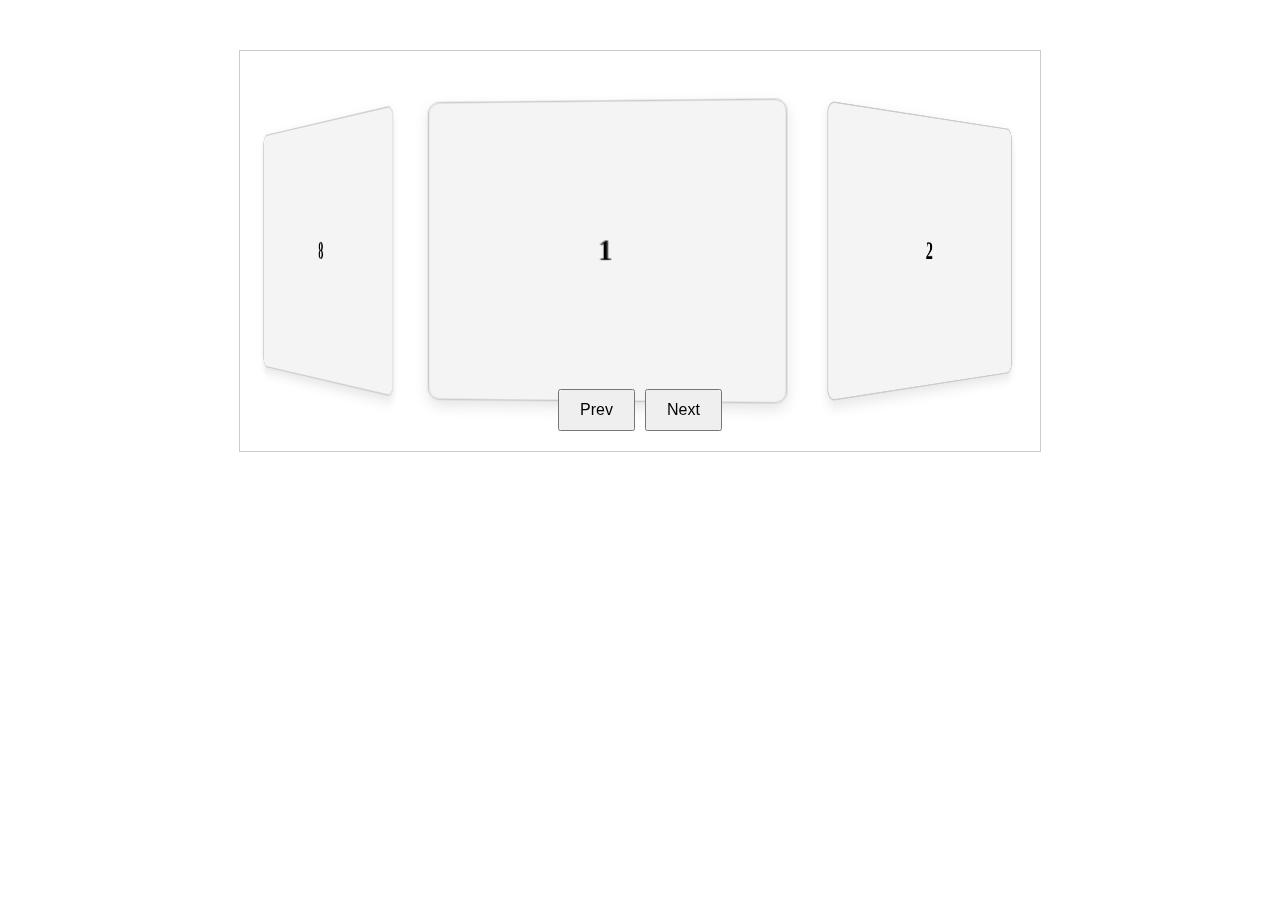
<file: index.html>
<!DOCTYPE html>
<html lang="it">
<head>
  <meta charset="UTF-8">
  <meta name="viewport" content="width=device-width, initial-scale=1.0">
  <title>Full-Ring 3D Carousel - Responsive & Touch</title>
  <style>
    /* Contenitore principale */
    .carousel-container {
      width: 800px;
      height: 400px;
      margin: 50px auto;
      perspective: 1000px;
      position: relative;
      overflow: hidden;
      border: 1px solid #ccc;
    }
    .carousel {
      width: 100%;
      height: 100%;
      position: relative;
      transform-style: preserve-3d;
    }
    .card {
      position: absolute;
      top: 50%;
      left: 50%;
      transform-style: preserve-3d;
      backface-visibility: hidden;
      transform: translate(-50%, -50%);
      /* Dimensioni e stile */
      width: 240px;
      height: 200px;
      background: #f4f4f4;
      border: 1px solid #ccc;
      border-radius: 8px;
      box-shadow: 0 4px 10px rgba(0,0,0,0.1);
      display: flex;
      align-items: center;
      justify-content: center;
      font-size: 1.2rem;
      font-weight: bold;
      transition: transform 0.27s ease;
    }
    .buttons {
      position: absolute;
      width: 100%;
      bottom: 20px;
      display: flex;
      justify-content: center;
      gap: 10px;
      z-index: 10;
    }
    .buttons button {
      padding: 10px 20px;
      font-size: 1rem;
      cursor: pointer;
    }
    
    /* Responsive per dispositivi piccoli */
    @media (max-width: 600px) {
      .carousel-container {
        width: 100%;
        height: 300px;
        margin: 20px auto;
      }
      .card {
        width: 180px;
        height: 150px;
        font-size: 1rem;
      }
      .buttons button {
        padding: 8px 16px;
        font-size: 0.9rem;
      }
    }
  </style>
</head>
<body>
  <div class="carousel-container">
    <div class="carousel" id="carousel">
      <!-- 8 card di esempio -->
      <div class="card">1</div>
      <div class="card">2</div>
      <div class="card">3</div>
      <div class="card">4</div>
      <div class="card">5</div>
      <div class="card">6</div>
      <div class="card">7</div>
      <div class="card">8</div>
    </div>
    <div class="buttons">
      <button id="prevBtn">Prev</button>
      <button id="nextBtn">Next</button>
    </div>
  </div>
  
  <script>
    /*******************************************************
     * VARIABILI E CONFIGURAZIONI
     *******************************************************/
    const carousel = document.getElementById('carousel');
    const cards = carousel.querySelectorAll('.card');
    const total = cards.length;
    
    // Calcola la larghezza effettiva della card e definisci un gap
    let cardWidth = parseFloat(getComputedStyle(cards[0]).width);
    let gap = 20;
    let circumference = total * (cardWidth + gap);
    let radius = circumference / (2 * Math.PI);
    let angleStep = 360 / total;
    
    let currentIndex = 0;
    let autoRotate = true;
    // Rotazione: circa 1 scheda ogni 3 secondi (~1/480 per frame)
    const rotationSpeed = 1 / 480;
    
    /*******************************************************
     * POSIZIONAMENTO DELLE CARD
     *******************************************************/
    cards.forEach((card, i) => {
      const cardAngle = i * angleStep;
      card.style.transform = `translate(-50%, -50%) rotateY(${cardAngle}deg) translateZ(${radius}px)`;
    });
    
    /*******************************************************
     * FUNZIONE RENDER
     *******************************************************/
    function render() {
      for (let i = 0; i < total; i++) {
        const angle = (i - currentIndex) * angleStep;
        cards[i].style.transform = `
          translate(-50%, -50%)
          rotateY(${angle}deg)
          translateZ(${radius}px)
        `;
      }
    }
    
    /*******************************************************
     * ROTAZIONE AUTOMATICA CONTINUA
     *******************************************************/
    function animate() {
      if (autoRotate) {
        currentIndex += rotationSpeed;
        render();
      }
      requestAnimationFrame(animate);
    }
    animate();
    
    // Ferma l'auto-rotazione al click o drag/touch
    function stopAutoRotate() {
      autoRotate = false;
    }
    
    /*******************************************************
     * NAVIGAZIONE CON I PULSANTI
     * Se la rotazione è attiva, il primo click blocca la scheda corrente,
     * altrimenti i click cambiano scheda.
     *******************************************************/
    const prevBtn = document.getElementById('prevBtn');
    const nextBtn = document.getElementById('nextBtn');
    
    prevBtn.addEventListener('click', () => {
      if (autoRotate) {
        stopAutoRotate();
        currentIndex = Math.round(currentIndex);
      } else {
        currentIndex = Math.round(currentIndex) - 1;
      }
      render();
    });
    
    nextBtn.addEventListener('click', () => {
      if (autoRotate) {
        stopAutoRotate();
        currentIndex = Math.round(currentIndex);
      } else {
        currentIndex = Math.round(currentIndex) + 1;
      }
      render();
    });
    
    /*******************************************************
     * TRASCINAMENTO (DRAG) CON IL MOUSE
     * Sensibilità ridotta (fattore 0.005)
     *******************************************************/
    let isDragging = false;
    let startX = 0;
    let startIndex = 0;
    
    carousel.addEventListener('mousedown', (e) => {
      stopAutoRotate();
      isDragging = true;
      startX = e.clientX;
      startIndex = currentIndex;
    });
    
    document.addEventListener('mousemove', (e) => {
      if (!isDragging) return;
      const delta = e.clientX - startX;
      const indexOffset = delta * 0.005;
      currentIndex = startIndex - indexOffset;
      render();
    });
    
    document.addEventListener('mouseup', () => {
      if (!isDragging) return;
      isDragging = false;
      currentIndex = Math.round(currentIndex);
      render();
    });
    
    /*******************************************************
     * TRASCINAMENTO (SWIPE) CON IL TOUCH
     *******************************************************/
    carousel.addEventListener('touchstart', (e) => {
      stopAutoRotate();
      isDragging = true;
      startX = e.touches[0].clientX;
      startIndex = currentIndex;
    });
    
    carousel.addEventListener('touchmove', (e) => {
      if (!isDragging) return;
      const delta = e.touches[0].clientX - startX;
      const indexOffset = delta * 0.005;
      currentIndex = startIndex - indexOffset;
      render();
      // Impedisci lo scroll verticale se necessario
      e.preventDefault();
    }, { passive: false });
    
    carousel.addEventListener('touchend', () => {
      if (!isDragging) return;
      isDragging = false;
      currentIndex = Math.round(currentIndex);
      render();
    });
    
    // Primo render per posizionare le card all'avvio
    render();
  </script>
</body>
</html>
</file>
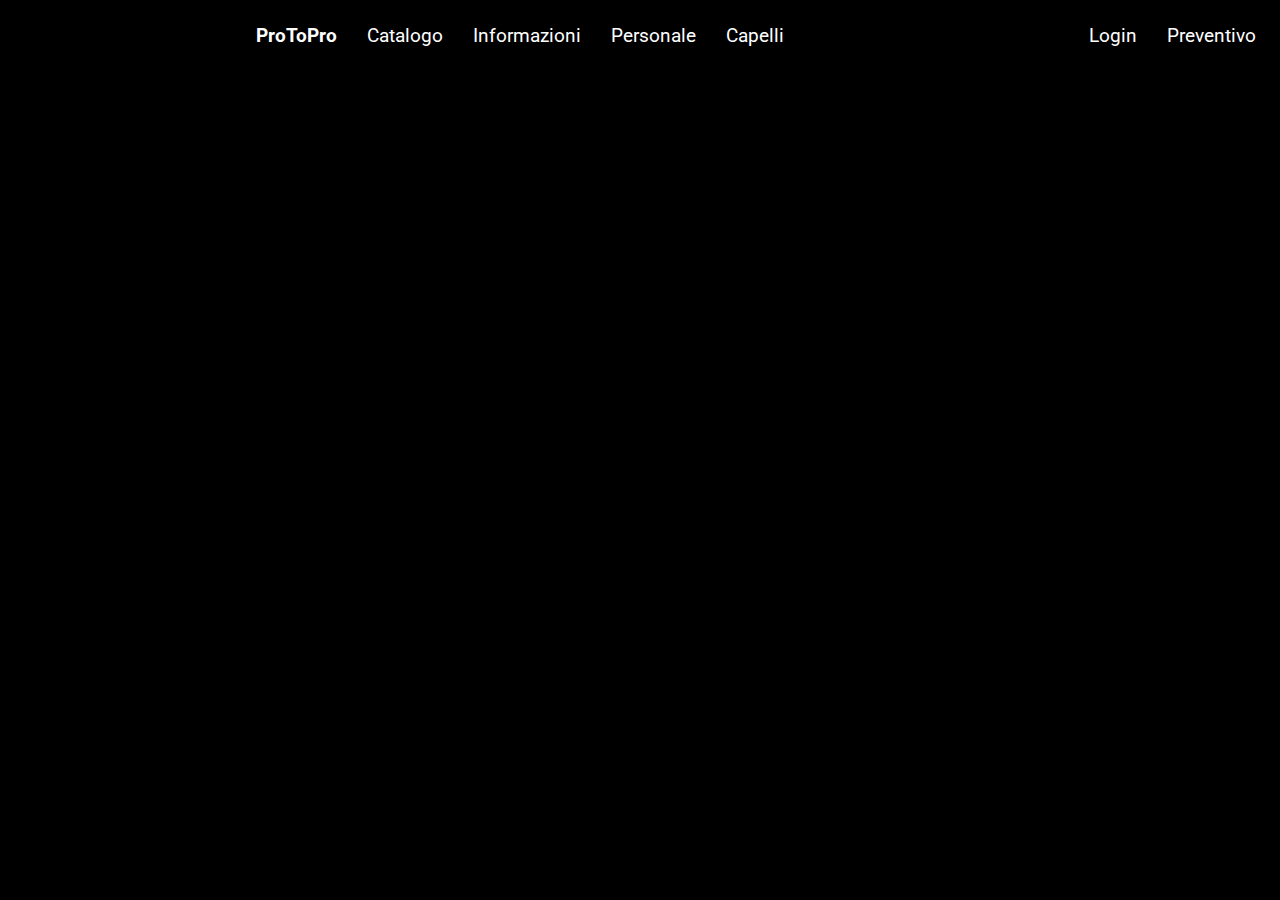
<file: Catalogo.html>
<html lang="en">
<head>
    <meta charset="UTF-8">
    <meta name="viewport" content="width=device-width, initial-scale=1.0">
    <title>ProToPro</title>
    <link rel="stylesheet" href="Catalogo.css">
</head>
<body>
    <div class="homePage">
        <!-- Prima sezione -->
        <div class="firstSection">
            <div class="navBar">
                <div class="linkLeft">
                    <a class="proToProLink" href="index.html">ProToPro</a>
                    <a href="index.html">Catalogo</a>
                    <a href="index.html">Informazioni</a>
                    <a href="index.html">Personale</a>
                    <a href="index.html">Capelli</a>
                </div>

                <div class="linkRight">
                    <a href="">Login</a>
                    <a href="PaymentPage.html">Preventivo</a>
                </div>
            </div>

            
    </div>
</body>
</html>
</file>
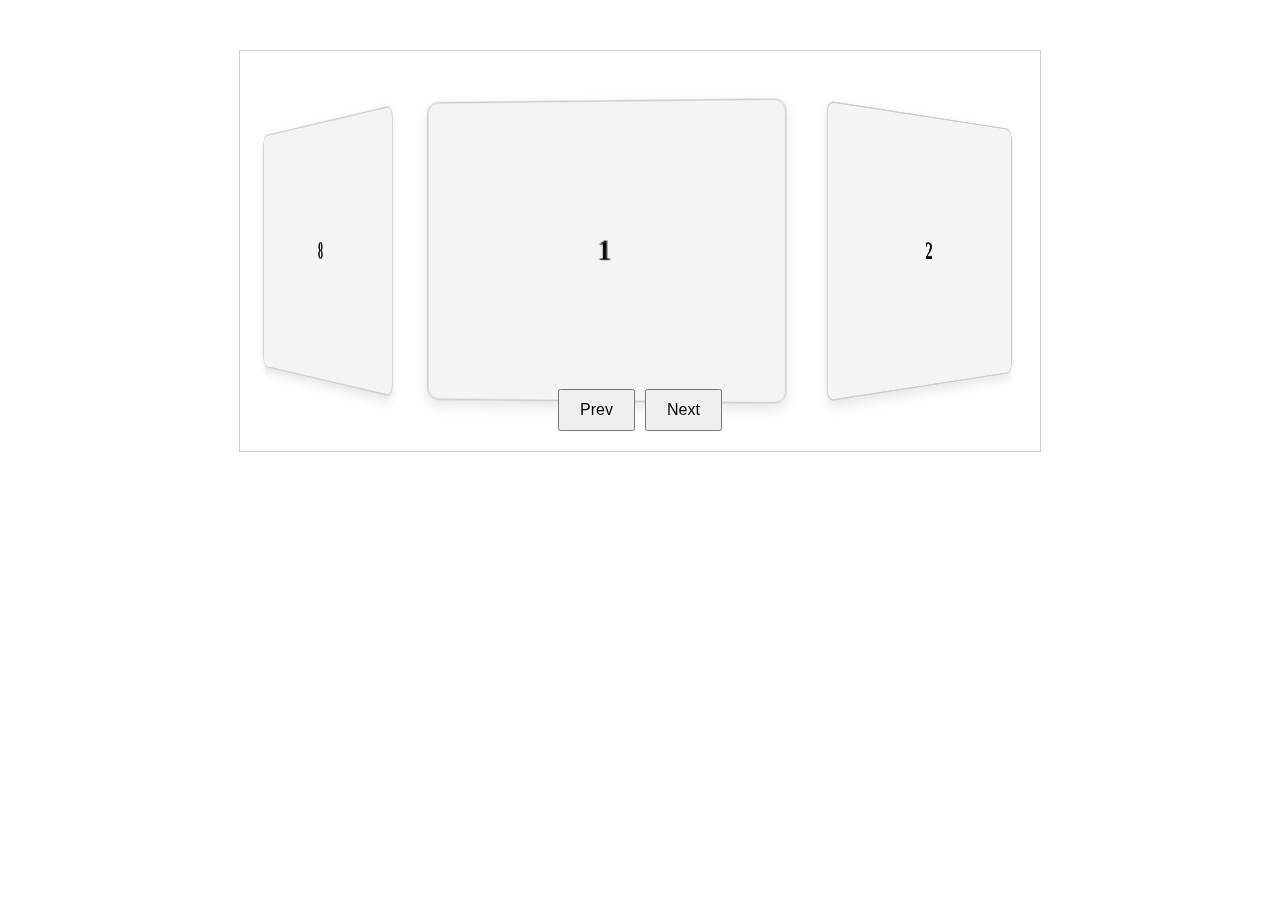
<file: Materiali.html>
<!DOCTYPE html>
<html lang="it">
<head>
  <meta charset="UTF-8">
  <meta name="viewport" content="width=device-width, initial-scale=1.0">
  <title>Full-Ring 3D Carousel - Responsive & Touch</title>
  <style>
    /* Contenitore principale */
    .carousel-container {
      width: 800px;
      height: 400px;
      margin: 50px auto;
      perspective: 1000px;
      position: relative;
      overflow: hidden;
      border: 1px solid #ccc;
    }
    .carousel {
      width: 100%;
      height: 100%;
      position: relative;
      transform-style: preserve-3d;
      user-select: none;
      /* Aggiungo touch-action per evitare conflitti con lo scroll verticale */
      touch-action: pan-y;
    }
    .card {
      position: absolute;
      top: 50%;
      left: 50%;
      transform-style: preserve-3d;
      backface-visibility: hidden;
      transform: translate(-50%, -50%);
      /* Dimensioni e stile */
      width: 240px;
      height: 200px;
      background: #f4f4f4;
      border: 1px solid #ccc;
      border-radius: 8px;
      box-shadow: 0 4px 10px rgba(0,0,0,0.1);
      display: flex;
      align-items: center;
      justify-content: center;
      font-size: 1.2rem;
      font-weight: bold;
      transition: transform 0.27s ease;
    }
    .buttons {
      position: absolute;
      width: 100%;
      bottom: 20px;
      display: flex;
      justify-content: center;
      gap: 10px;
      z-index: 10;
    }
    .buttons button {
      padding: 10px 20px;
      font-size: 1rem;
      cursor: pointer;
    }
    
    /* Responsive per dispositivi piccoli */
    @media (max-width: 600px) {
      .carousel-container {
        width: 100%;
        height: 300px;
        margin: 20px auto;
      }
      .card {
        width: 180px;
        height: 150px;
        font-size: 1rem;
      }
      .buttons button {
        padding: 8px 16px;
        font-size: 0.9rem;
      }
    }
  </style>
</head>
<body>
  <div class="carousel-container">
    <div class="carousel" id="carousel">
      <!-- 8 card di esempio -->
      <div class="card">1</div>
      <div class="card">2</div>
      <div class="card">3</div>
      <div class="card">4</div>
      <div class="card">5</div>
      <div class="card">6</div>
      <div class="card">7</div>
      <div class="card">8</div>
    </div>
    <div class="buttons">
      <button id="prevBtn">Prev</button>
      <button id="nextBtn">Next</button>
    </div>
  </div>
  
  <script>
    /*******************************************************
     * VARIABILI E CONFIGURAZIONI
     *******************************************************/
    const carousel = document.getElementById('carousel');
    const cards = carousel.querySelectorAll('.card');
    const total = cards.length;
    
    // Calcola la larghezza effettiva della card e definisci un gap
    let cardWidth = parseFloat(getComputedStyle(cards[0]).width);
    let gap = 20;
    let circumference = total * (cardWidth + gap);
    let radius = circumference / (2 * Math.PI);
    let angleStep = 360 / total;
    
    let currentIndex = 0;
    let autoRotate = true;
    // Rotazione: circa 1 scheda ogni 3 secondi (~1/480 per frame)
    const rotationSpeed = 1 / 480;
    
    /*******************************************************
     * POSIZIONAMENTO DELLE CARD
     *******************************************************/
    cards.forEach((card, i) => {
      const cardAngle = i * angleStep;
      card.style.transform = `translate(-50%, -50%) rotateY(${cardAngle}deg) translateZ(${radius}px)`;
    });
    
    /*******************************************************
     * FUNZIONE RENDER
     *******************************************************/
    function render() {
      for (let i = 0; i < total; i++) {
        const angle = (i - currentIndex) * angleStep;
        cards[i].style.transform = `
          translate(-50%, -50%)
          rotateY(${angle}deg)
          translateZ(${radius}px)
        `;
      }
    }
    
    /*******************************************************
     * ROTAZIONE AUTOMATICA CONTINUA
     *******************************************************/
    function animate() {
      if (autoRotate) {
        currentIndex += rotationSpeed;
        render();
      }
      requestAnimationFrame(animate);
    }
    animate();
    
    // Ferma l'auto-rotazione al click o drag/touch
    function stopAutoRotate() {
      autoRotate = false;
    }
    
    /*******************************************************
     * NAVIGAZIONE CON I PULSANTI
     * Se la rotazione è attiva, il primo click blocca la scheda corrente,
     * altrimenti i click cambiano scheda.
     *******************************************************/
    const prevBtn = document.getElementById('prevBtn');
    const nextBtn = document.getElementById('nextBtn');
    
    prevBtn.addEventListener('click', () => {
      if (autoRotate) {
        stopAutoRotate();
        currentIndex = Math.round(currentIndex);
      } else {
        currentIndex = Math.round(currentIndex) - 1;
      }
      render();
    });
    
    nextBtn.addEventListener('click', () => {
      if (autoRotate) {
        stopAutoRotate();
        currentIndex = Math.round(currentIndex);
      } else {
        currentIndex = Math.round(currentIndex) + 1;
      }
      render();
    });
    
    /*******************************************************
     * TRASCINAMENTO (DRAG) CON IL MOUSE
     * Sensibilità ridotta (fattore 0.005)
     *******************************************************/
    let isDragging = false;
    let startX = 0;
    let startIndex = 0;
    
    carousel.addEventListener('mousedown', (e) => {
      stopAutoRotate();
      isDragging = true;
      startX = e.clientX;
      startIndex = currentIndex;
    });
    
    document.addEventListener('mousemove', (e) => {
      if (!isDragging) return;
      const delta = e.clientX - startX;
      const indexOffset = delta * 0.005;
      currentIndex = startIndex - indexOffset;
      render();
    });
    
    document.addEventListener('mouseup', () => {
      if (!isDragging) return;
      isDragging = false;
      currentIndex = Math.round(currentIndex);
      render();
    });
    
    /*******************************************************
     * TRASCINAMENTO (SWIPE) CON IL TOUCH
     *******************************************************/
    carousel.addEventListener('touchstart', (e) => {
      stopAutoRotate();
      isDragging = true;
      startX = e.touches[0].clientX;
      startIndex = currentIndex;
    });
    
    carousel.addEventListener('touchmove', (e) => {
      if (!isDragging) return;
      const delta = e.touches[0].clientX - startX;
      const indexOffset = delta * 0.005;
      currentIndex = startIndex - indexOffset;
      render();
      // Impedisci lo scroll verticale se necessario
      e.preventDefault();
    }, { passive: false });
    
    carousel.addEventListener('touchend', () => {
      if (!isDragging) return;
      isDragging = false;
      currentIndex = Math.round(currentIndex);
      render();
    });
    
    // Primo render per posizionare le card all'avvio
    render();
  </script>
</body>
</html>
</file>
<file: Catalogo.css>
@import url('https://fonts.googleapis.com/css2?family=Montserrat:ital,wght@0,100..900;1,100..900&family=Open+Sans:ital,wght@0,300..800;1,300..800&family=Poppins:ital,wght@0,100;0,200;0,300;0,400;0,500;0,600;0,700;0,800;0,900;1,100;1,200;1,300;1,400;1,500;1,600;1,700;1,800;1,900&family=Roboto:ital,wght@0,100..900;1,100..900&display=swap');

*{
    padding: 0;
    margin: 0;
    box-sizing: border-box;
}

body{
    background: #000;
    font-family: 'Roboto';
}

.homePage{
    padding: 0 20% 0;
    display: flex;
    justify-content: center;
    font-family: 'Roboto';
    background: #000;
    flex-direction: column;
}

.firstSection{
    width: 1000px;
    height: 70vh;
    background: #000;
}

.navBar{
    display: flex;
    min-height: 70px;
    justify-content: space-between;
    align-items: center;
    margin-bottom: 7%;
}
/* Links style */
.linkLeft a, .linkRight a{
    text-decoration: none;
    color: white;
    font-size: 1.2rem;
    transition: all 0.5s;
}

.linkLeft a:hover, .linkRight a:hover{
    color: #adb5bd;
    text-shadow: 0 0 8px rgba(255, 255, 255, 0.7);
}

.proToProLink{
    text-decoration: none;
    color: rgb(255, 255, 255);
    font-size: 1.3rem;
    font-weight: bold;
}

/* Links position */
.linkLeft, .linkRight{
    display: flex;
    gap: 30px;
}
</file>
